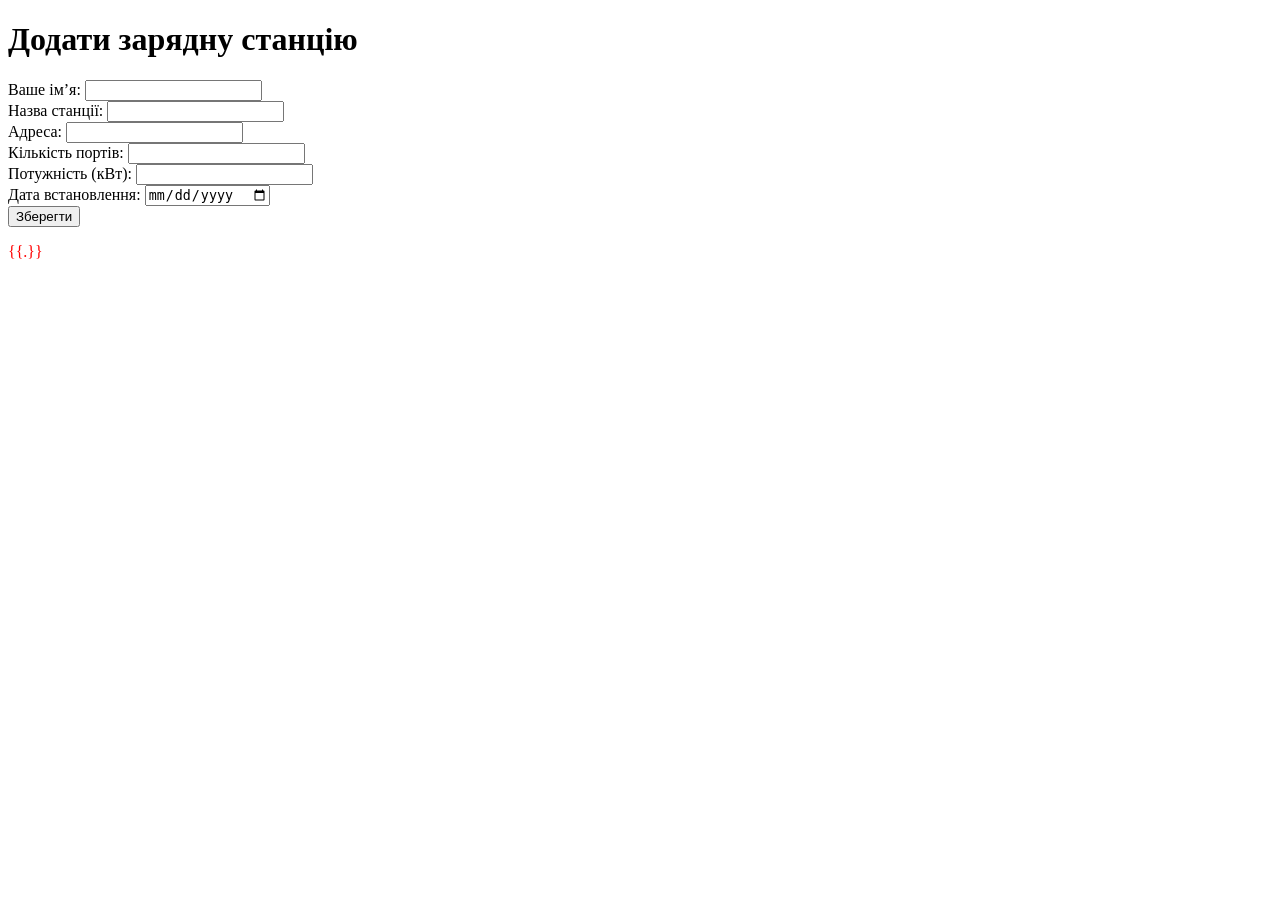
<file: PW3ТВ-23_ГубінЯрославОлегович/templates/form.html>
<!DOCTYPE html>
<html>
<head>
    <title>Зарядна станція</title>
</head>
<body>
    <h1>Додати зарядну станцію</h1>
    <form action="/submit" method="POST">
        Ваше ім’я: <input type="text" name="username"><br>
        Назва станції: <input type="text" name="name"><br>
        Адреса: <input type="text" name="address"><br>
        Кількість портів: <input type="number" name="ports"><br>
        Потужність (кВт): <input type="number" step="0.1" name="power"><br>
        Дата встановлення: <input type="date" name="date"><br>
        <button type="submit">Зберегти</button>
    </form>
    <p style="color:red;">{{.}}</p>
</body>
</html>
</file>
